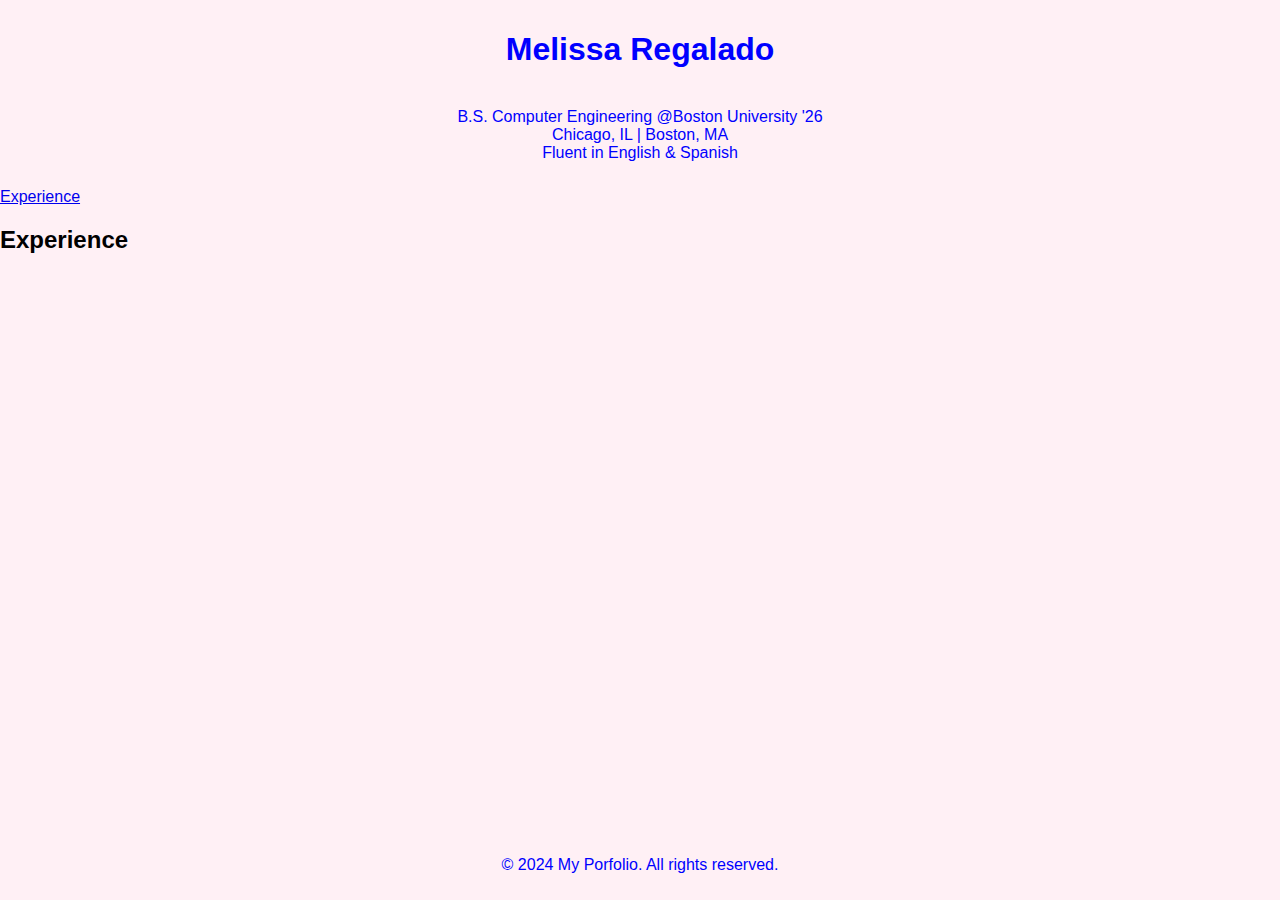
<file: index.html>
<html lang="en">
<head>
    <meta charset="UTF-8">
    <meta name="viewport" content="width=device-width, initial-scale=1.0">
    <title>Engineering Portfolio</title>
    <link rel = "stylesheet" href="css/style.css">
    
</head>
<body>
    <header>
        <h1>Melissa Regalado</h1>
        <p>
            <br>
            B.S. Computer Engineering @Boston University '26
            <br>
            Chicago, IL | Boston, MA
            <br>
            Fluent in English & Spanish
            <br>
        </p>
    </header>

    <nav>
        <a href="#experience" >Experience</a>
    </nav>
   <div>
    
    <section id="experience" class="experience">
            <h2 class="section-title">Experience</h2>
    </section>
   </div>
    <footer>
        <p> © 2024 My Porfolio. All rights reserved.  </p>
    </footer>
   
</body>
</html>
</file>
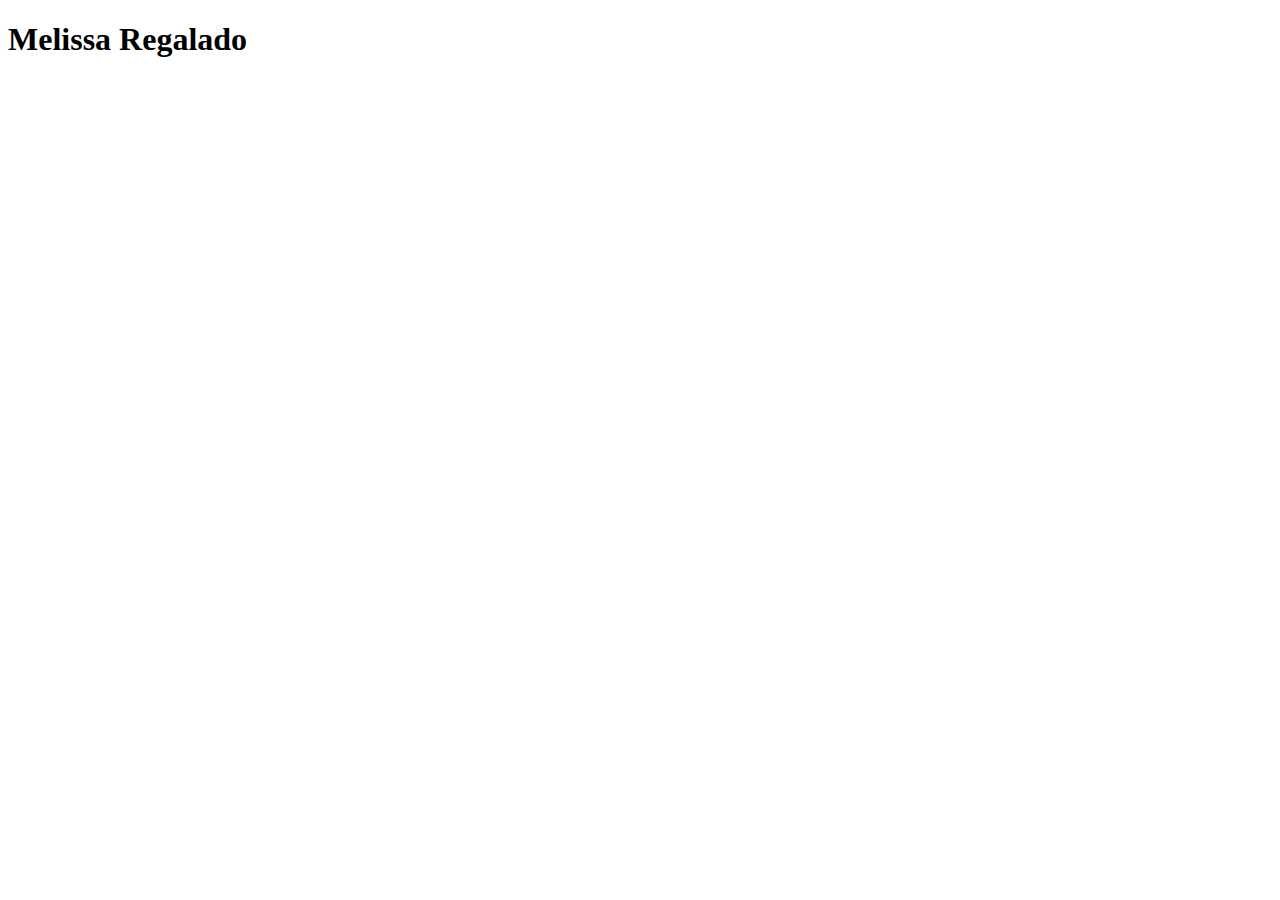
<file: home/home.html>
<!DOCTYPE html>
<html lang="en">
<head>
    <meta charset="UTF-8">
    <meta name="viewport" content="width=device-width, initial-scale=1.0">
    <title>Home</title>
</head>
<body>
    <h1>Melissa Regalado</h1>
</body>
</html>
</file>
<file: css/style.css>
body {

    font-family: Arial, sans-serif;
    margin:0;
    padding:0;
    background-color: lavenderblush; 


}
header {
    background-color: lavenderblush; 
    color:blue;
    padding: 10px 20px;
    text-align: center;

}

nav ul {
    list-style-type: none;
    margin: 0;
    padding: 0;
    overflow: hidden;
    background-color: lavenderblush; 
}



nav li a {

    display: block;
    text-align: center;
    padding: 14px 16px;
    color:blue;
    text-decoration: none;

}

nav li a:hoover {
    background-color: lavenderblush;
    
}
main{
    padding: 20px;
    text-align: center;
}

footer{
    text-align: center;
    padding: 10px 0;
    background-color: lavenderblush; 
    color:blue;
    position: fixed;
    width: 100%;
    bottom: 0;
}

section{
    margin-bottom: 20px;
}

/* Style for project sect. */

.project {
    display: flex;
    align-items: flex-start ;
    margin-bottom: 20px;
    text-align:left;

}

.project-table {
    border-collapse: collapse;
    width:100%;
}

.project-table th, .project-table td {
    border: 1px solid #ddd;
    padding: 8px;
}

.project-table th {
    background-color: lavenderblush;
    text-align:left;

}

.project-table td {
    background-color: lavenderblush;
}
</file>
